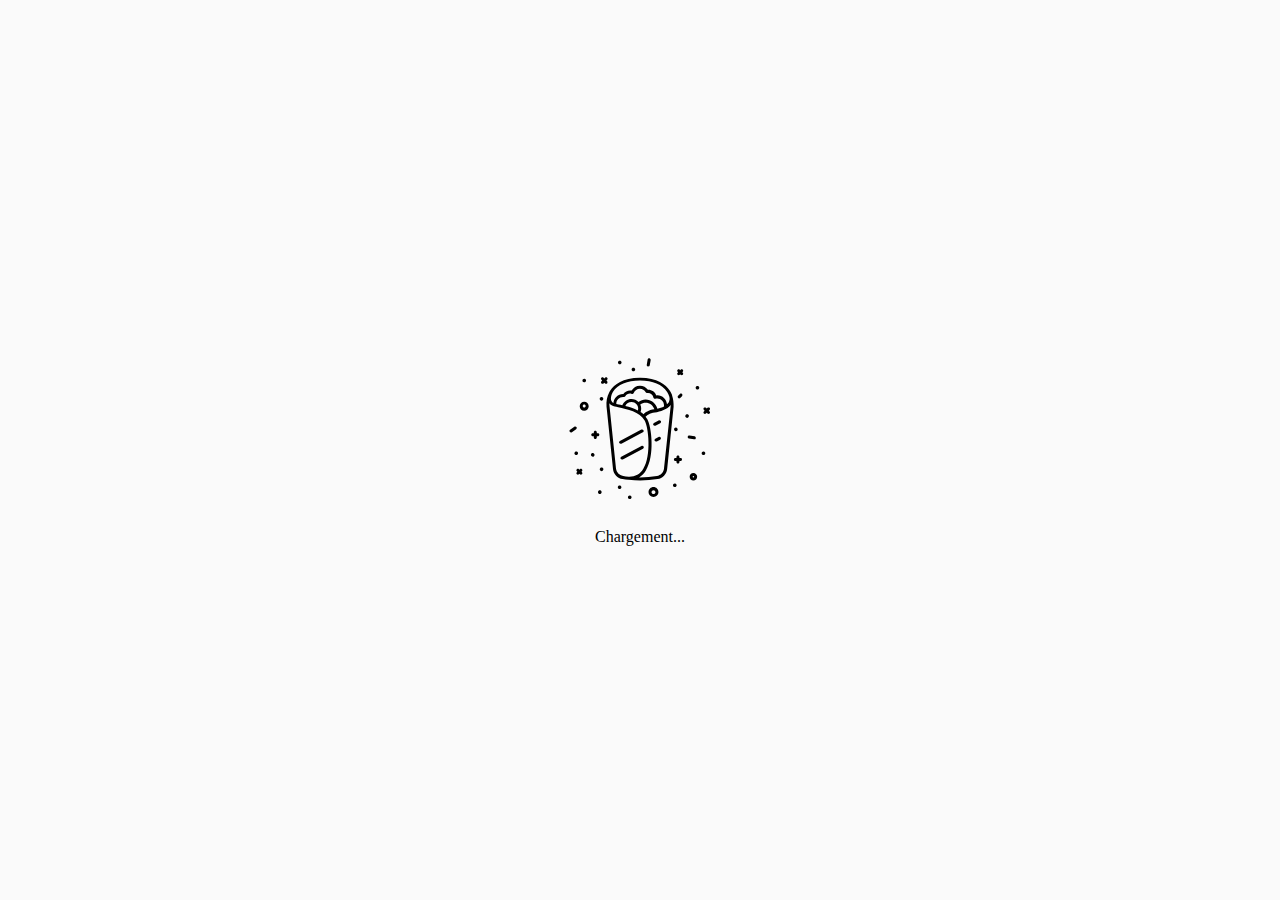
<file: index.html>
<!DOCTYPE html>
<html lang="fr">
<head>
    <meta charset="UTF-8">
    <meta http-equiv="X-UA-Compatible" content="IE=edge">
    <meta name="viewport" content="width=device-width, initial-scale=1.0">
    <title>DGRD Victor | Portfolio 🎓</title>
    <meta name="description" content="👋 Bienvenue sur mon site de présentation ! Vous y trouverez plein d'informations me concernant... 🤓">
    <meta name="robots" content="noindex">
    <meta name="googlebot" content="noindex">
    <link rel="stylesheet" href="style.css">
    <link rel="stylesheet" href="circle.css">
    <link href="https://cdn.jsdelivr.net/npm/bootstrap@5.1.3/dist/css/bootstrap.min.css" rel="stylesheet" integrity="sha384-1BmE4kWBq78iYhFldvKuhfTAU6auU8tT94WrHftjDbrCEXSU1oBoqyl2QvZ6jIW3" crossorigin="anonymous">
    <script src="https://code.jquery.com/jquery-3.6.0.min.js"></script>
    <link rel="stylesheet" href="https://kit-pro.fontawesome.com/releases/v6.0.0/css/pro.min.css" crossorigin="anonymous">
    <link rel="stylesheet" href="animate.css">
</head>
<body>
    <loader>
        <div>
            <svg width="150px" height="150px" version="1.1" viewBox="0 0 100 100" xmlns="http://www.w3.org/2000/svg">
                <g id="sparkles">
                    <path d="m55.301 8.3008h0.19922c0.5 0 0.89844-0.30078 1-0.80078l0.60156-3.3984c0.10156-0.5-0.30078-1.1016-0.80078-1.1992-0.5-0.10156-1.1016 0.30078-1.1992 0.80078l-0.60156 3.3984c-0.10156 0.59766 0.30078 1.0977 0.80078 1.1992z"></path>    
                    <path d="m78.5 10.5c-0.39844-0.39844-1-0.39844-1.3984 0l-0.30078 0.30078-0.30078-0.30078c-0.39844-0.39844-1-0.39844-1.3984 0-0.39844 0.39844-0.39844 1 0 1.3984l0.30078 0.30078-0.30078 0.30078c-0.39844 0.39844-0.39844 1 0 1.3984 0.19922 0.19922 0.5 0.30078 0.69922 0.30078s0.5-0.10156 0.69922-0.30078l0.30078-0.30078 0.30078 0.30078c0.19922 0.19922 0.5 0.30078 0.69922 0.30078s0.5-0.10156 0.69922-0.30078c0.39844-0.39844 0.39844-1 0-1.3984l-0.30078-0.30078 0.30078-0.30078c0.39844-0.39844 0.39844-1 0-1.3984z"></path>
                    <path d="m76.602 26.699l-1.1992 1.1992c-0.39844 0.39844-0.39844 1 0 1.3984 0.19922 0.19922 0.5 0.30078 0.69922 0.30078 0.19922 0 0.5-0.10156 0.69922-0.30078l1.1992-1.1992c0.39844-0.39844 0.39844-1 0-1.3984-0.39844-0.39844-1-0.39844-1.3984 0z"></path>
                    <path d="m89.5 22.5c0 1.6016-2.3984 1.6016-2.3984 0s2.3984-1.6016 2.3984 0"></path>
                    <path d="m95.898 37.801l0.5-0.5c0.39844-0.39844 0.39844-1 0-1.3984-0.39844-0.39844-1-0.39844-1.3984 0l-0.5 0.5-0.5-0.50391c-0.39844-0.39844-1-0.39844-1.3984 0-0.39844 0.39844-0.39844 1 0 1.3984l0.5 0.5-0.5 0.5c-0.39844 0.39844-0.39844 1 0 1.3984 0.19922 0.19922 0.5 0.30078 0.69922 0.30078s0.5-0.10156 0.69922-0.30078l0.5-0.5 0.5 0.5c0.19922 0.19922 0.5 0.30078 0.69922 0.30078s0.5-0.10156 0.69922-0.30078c0.39844-0.39844 0.39844-1 0-1.3984z"></path>
                    <path d="m82.082 40.375c1.3203 0.90234-0.03125 2.8867-1.3516 1.9844-1.3242-0.89844 0.027343-2.8828 1.3516-1.9844"></path>
                    <path d="m74.957 49.684c0.80078 1.3828-1.2773 2.5859-2.0781 1.1992-0.80078-1.3867 1.2773-2.5859 2.0781-1.1992"></path>
                    <path d="m86.199 56.898c0.5 0 0.89844-0.30078 1-0.80078 0.10156-0.5-0.30078-1.1016-0.80078-1.1992l-3.3984-0.60156c-0.5-0.10156-1.1016 0.30078-1.1992 0.80078-0.10156 0.5 0.30078 1.1016 0.80078 1.1992l3.3984 0.60156h0.19922z"></path>
                    <path d="m92.465 65c1.5898 0.17578 1.3281 2.5586-0.26562 2.3828-1.5898-0.17578-1.3242-2.5586 0.26562-2.3828"></path>
                    <path d="m77 69.398h-0.69922v-0.69922c0-0.60156-0.39844-1-1-1-0.60156 0-1 0.39844-1 1v0.69922h-0.69922c-0.60156 0-1 0.39844-1 1 0 0.60156 0.39844 1 1 1h0.69922v0.60156c0 0.60156 0.39844 1 1 1 0.60156 0 1-0.39844 1-1v-0.69922h0.69922c0.60156 0 1-0.39844 1-1 0-0.60156-0.5-0.90234-1-0.90234z"></path>
                    <path d="m85.602 79.301c-1.3984 0-2.5 1.1016-2.5 2.5 0 1.3984 1.1016 2.5 2.5 2.5 1.3984 0 2.5-1.1016 2.5-2.5 0-1.3008-1.1016-2.5-2.5-2.5zm0 3c-0.30078 0-0.5-0.19922-0.5-0.5s0.19922-0.5 0.5-0.5c0.30078 0 0.5 0.19922 0.5 0.5s-0.20312 0.5-0.5 0.5z"></path>
                    <path d="m73.352 86.312c1.5938 0.17578 1.3281 2.5586-0.26172 2.3828-1.5898-0.17578-1.3281-2.5586 0.26172-2.3828"></path>
                    <path d="m59 88.699c-1.8008 0-3.3008 1.5-3.3008 3.3008s1.5 3.3008 3.3008 3.3008 3.3008-1.5 3.3008-3.3008-1.5-3.3008-3.3008-3.3008zm0 4.6992c-0.69922 0-1.3008-0.60156-1.3008-1.3008 0-0.69922 0.60156-1.3008 1.3008-1.3008s1.3008 0.60156 1.3008 1.3008c0 0.70312-0.60156 1.3008-1.3008 1.3008z"></path>
                    <path d="m43.316 94.305c1.5938 0.17578 1.3281 2.5625-0.26172 2.3867-1.5898-0.17578-1.3281-2.5625 0.26172-2.3867"></path>
                    <path d="m37.602 88.801c0 1.5977-2.4023 1.5977-2.4023 0 0-1.6016 2.4023-1.6016 2.4023 0"></path>
                    <path d="m24.398 92.102c0 1.5977-2.3984 1.5977-2.3984 0 0-1.6016 2.3984-1.6016 2.3984 0"></path>
                    <path d="m25.07 75.891c1.3242 0.89844-0.027343 2.8828-1.3477 1.9844-1.3242-0.90234 0.027344-2.8867 1.3477-1.9844"></path>
                    <path d="m11.301 76.801c-0.39844-0.39844-1-0.39844-1.3984 0l-0.30078 0.30078-0.30078-0.30078c-0.39844-0.39844-1-0.39844-1.3984 0-0.39844 0.39844-0.39844 1 0 1.3984l0.30078 0.30078-0.30078 0.30078c-0.39844 0.39844-0.39844 1 0 1.3984 0.19922 0.19922 0.5 0.30078 0.69922 0.30078 0.19922 0 0.5-0.10156 0.69922-0.30078l0.30078-0.30078 0.30078 0.30078c0.19922 0.19922 0.5 0.30078 0.69922 0.30078 0.19922 0 0.5-0.10156 0.69922-0.30078 0.39844-0.39844 0.39844-1 0-1.3984l-0.30078-0.30078 0.30078-0.30078c0.39844-0.39844 0.39844-1 0-1.3984z"></path>
                    <path d="m19.176 66.262c1.3203 0.90234-0.03125 2.8867-1.3516 1.9844-1.3242-0.90234 0.027343-2.8828 1.3516-1.9844"></path>
                    <path d="m8.1758 65.156c1.3242 0.89844-0.027343 2.8828-1.3516 1.9844-1.3203-0.90234 0.03125-2.8867 1.3516-1.9844"></path>
                    <path d="m21.898 54.898c0.60156 0 1-0.39844 1-1 0-0.60156-0.39844-1-1-1h-0.69922v-0.69922c0-0.60156-0.39844-1-1-1-0.60156 0-1 0.39844-1 1v0.69922h-0.69922c-0.60156 0-1 0.39844-1 1 0 0.60156 0.39844 1 1 1h0.69922v0.69922c0 0.60156 0.39844 1 1 1 0.60156 0 1-0.39844 1-1v-0.69922z"></path>
                    <path d="m7.6016 48.699c-0.30078-0.5-0.89844-0.60156-1.3984-0.19922l-2.8008 2c-0.5 0.30078-0.60156 0.89844-0.19922 1.3984 0.19922 0.30078 0.5 0.39844 0.80078 0.39844 0.19922 0 0.39844-0.10156 0.60156-0.19922l2.8008-2c0.49219-0.29688 0.59375-0.99609 0.19531-1.3984z"></path>
                    <path d="m12.801 31.801c-1.6016 0-3 1.3008-3 3s1.3008 3 3 3 3-1.3008 3-3-1.3008-3-3-3zm0 3.8984c-0.5 0-1-0.39844-1-1 0-0.60156 0.39844-1 1-1 0.60156 0 1 0.39844 1 1 0 0.60156-0.40234 1-1 1z"></path>
                    <path d="m24.488 28.703c1.5938 0.17969 1.3281 2.5625-0.26172 2.3867-1.5898-0.17578-1.3281-2.5625 0.26172-2.3867"></path>
                    <path d="m12.98 16.508c1.5938 0.17578 1.3281 2.5586-0.26172 2.3828s-1.3281-2.5625 0.26172-2.3828"></path>
                    <path d="m28.102 18.199l-0.5-0.5 0.5-0.5c0.39844-0.39844 0.39844-1 0-1.3984-0.39844-0.39844-1-0.39844-1.3984 0l-0.5 0.5-0.5-0.5c-0.39844-0.39844-1-0.39844-1.3984 0-0.39844 0.39844-0.39844 1 0 1.3984l0.5 0.5-0.5 0.5c-0.39844 0.39844-0.39844 1 0 1.3984 0.19922 0.19922 0.5 0.30078 0.69922 0.30078 0.19922 0 0.5-0.10156 0.69922-0.30078l0.5-0.5 0.5 0.5c0.19922 0.19922 0.5 0.30078 0.69922 0.30078 0.19922 0 0.5-0.10156 0.69922-0.30078 0.29688-0.39844 0.29688-0.99609 0-1.3984z"></path>
                    <path d="m37.699 5.6992c0 1.6016-2.3984 1.6016-2.3984 0 0-1.5977 2.3984-1.5977 2.3984 0"></path>
                    <path d="m46.801 10.301c0 1.5977-2.4023 1.5977-2.4023 0 0-1.6016 2.4023-1.6016 2.4023 0"></path>
                </g>
                <g id="burrito">
                    <path d="m62.398 44.301l-3.0977 1.6992c-0.5 0.30078-0.69922 0.89844-0.39844 1.3984 0.19922 0.30078 0.5 0.5 0.89844 0.5 0.19922 0 0.30078 0 0.5-0.10156l3.1992-1.6992c0.5-0.30078 0.69922-0.89844 0.39844-1.3984-0.39844-0.39844-1-0.59766-1.5-0.39844z"/>
                    <path d="m37.602 59.801l14.301-7.6016c0.5-0.30078 0.69922-0.89844 0.39844-1.3984s-0.89844-0.69922-1.3984-0.39844l-14.301 7.6016c-0.5 0.30078-0.69922 0.89844-0.39844 1.3984 0.19922 0.30078 0.5 0.5 0.89844 0.5 0.097657-0.003906 0.29688-0.003906 0.5-0.10156z"/>
                    <path d="m62.398 55.301l-2.1992 1.1992c-0.5 0.30078-0.69922 0.89844-0.39844 1.3984 0.19922 0.30078 0.5 0.5 0.89844 0.5 0.19922 0 0.30078 0 0.5-0.10156l2.1992-1.1992c0.5-0.30078 0.69922-0.89844 0.39844-1.3984-0.29688-0.5-0.89844-0.69922-1.3984-0.39844z"/>
                    <path d="m52.398 61.699c-0.30078-0.5-0.89844-0.69922-1.3984-0.39844l-13.5 7.1992c-0.5 0.30078-0.69922 0.89844-0.39844 1.3984 0.19922 0.30078 0.5 0.5 0.89844 0.5 0.19922 0 0.30078 0 0.5-0.10156l13.5-7.1953c0.5-0.30078 0.69922-0.90234 0.39844-1.4023z"/>
                    <path d="m71.398 27.602c0-0.10156-0.10156-0.30078-0.10156-0.39844-0.39844-1-0.89844-2-1.5-2.8984-2.6016-3.8984-8.1016-8.5-19.801-8.5-11.699 0-17.199 4.6016-19.801 8.5-0.19922 0.30078-0.39844 0.69922-0.60156 1.1016-1.6016 2.8984-2.1992 6.3008-1.8984 9.8008l4.3047 41.395c0.39844 3.5 3 6.1992 6.3984 6.8008 1.1992 0.19922 2.5 0.39844 3.8008 0.5h0.10156 0.19922c2.5 0.19922 5 0.39844 7.6016 0.39844 4 0 7.8984-0.30078 11.602-0.89844 3.3984-0.5 6-3.3008 6.3984-6.8008l4.3008-41.398c0.097656-2.6016-0.20312-5.2031-1.0039-7.6016zm-21.398-9.9023c8.6992 0 14.801 2.6016 18.102 7.6016 0.60156 0.89844 1.1016 1.8984 1.3984 3 0.39844 1.3984 0.30078 2.6016-0.30078 3.8008-0.30078 0.5-0.69922 1-1.1992 1.3984-0.30078-3.3008-3-6-6.3984-6-0.30078 0-0.5 0-0.80078 0.10156-0.80078-2.3008-3-3.8008-5.5-3.6992-1.1992-1.8008-3.1992-2.8008-5.3008-2.8008-2.3984 0-4.5 1.3008-5.6016 3.3008-2.1016-0.39844-4.3008 0.5-5.5 2.1992h-0.19922c-3.3984 0-6.1992 2.6992-6.3984 6-0.60156-0.30078-1-0.69922-1.3008-1.3008-0.89844-1.8984 0.19922-4.5 0.39844-5 0.19922-0.30078 0.39844-0.60156 0.5-0.89844 3.3008-5.1016 9.4023-7.7031 18.102-7.7031zm0.39844 21c0.30078-0.69922 0.39844-1.5 0.39844-2.3008 0-1-0.19922-1.8984-0.60156-2.8008 1-0.69922 2.3008-1.1016 3.5-1.1016 2.8008 0 5.1016 1.8008 5.8984 4.3984-4 0.5-6.1992 2.1992-7.1992 3.3008-0.69531-0.59375-1.293-1.0938-1.9961-1.4961zm-1.5977-2.3008c0 0.39844-0.10156 0.80078-0.19922 1.1992-2.6016-1.3984-5.6016-2.3008-8.3984-3 0.69922-1.6016 2.3008-2.6016 4.1016-2.6016 2.4961-0.097656 4.4961 1.9023 4.4961 4.4023zm12.801 0.10156c-1-3.6016-4.1992-6.1016-7.8984-6.1016-1.7031 0.10156-3.3047 0.60156-4.7031 1.6016-1.1992-1.3008-2.8984-2-4.6992-2-2.6992 0-5.1016 1.6992-6.1016 4.1992-0.80078-0.19922-1.6016-0.39844-2.3984-0.5-0.60156-0.10156-1.1016-0.19922-1.6016-0.30078v-0.19922c0-2.5 2-4.5 4.5-4.5h0.30078 0.19922c0.39844 0 0.80078-0.10156 1-0.5 0.69922-1.1016 1.8008-1.8008 3.1016-1.8008 0.39844 0 0.80078 0.10156 1.1992 0.19922 0.5 0.19922 1.1016-0.10156 1.3008-0.60156 0.69922-1.6992 2.3008-2.8984 4.1016-2.8984 1.6016 0 3.1016 0.89844 3.8984 2.3984 0.19922 0.39844 0.60156 0.60156 1 0.5 1.8984-0.30078 3.6992 1 4.1016 2.8008v0.19922c0 0.30078 0.19922 0.5 0.5 0.69922 0.19922 0.19922 0.5 0.19922 0.80078 0.10156 0.5-0.10156 0.89844-0.19922 1.3008-0.19922 2.5 0 4.5 2 4.5 4.5v0.5 0.39844c-1.3047 0.60547-2.9023 1.2031-4.4023 1.5039zm-27.602 39.898l-4.3008-41.398c-0.10156-0.69922-0.10156-1.3984-0.10156-2.1016 0.80078 1.1016 2 1.8008 3.6016 2.1016 0.69922 0.19922 1.3984 0.30078 2.1992 0.5 6.1016 1.3008 14.398 3 17.699 8.8008 2.6016 4.5 4.6016 23.199-0.89844 32.199-2.1992 3.6992-5.5 5.3984-9.6992 5.3008-1.3008-0.10156-2.5-0.30078-3.6992-0.5-2.6016-0.30078-4.5-2.4023-4.8008-4.9023zm32 0c-0.30078 2.6016-2.1992 4.6016-4.6992 5-3.6016 0.60156-7.3984 0.89844-11.301 0.89844h-0.60156c1.8008-1 3.3008-2.6016 4.5-4.6016 6.1016-10 3.8008-29.199 1-34.199-0.39844-0.60156-0.80078-1.1992-1.1992-1.6992 0.80078-0.80078 2.6016-2.3008 6.1992-2.8008 3.6992-0.5 8.3008-2.1016 10.602-5 0 0.39844 0 0.69922-0.10156 1.1016z"/>
                </g>
            </svg>
            <div id="message">
                Chargement...<br>
                <small><i class="showme text-muted">Vous êtes bloqué? Essayez "CTRL + MAJ + R" pour actualiser la page !<br>Pas de panique, ça sera bientôt corrigé !</i></small>
            </div>
        </div>
    </loader>
    <div id="globalContent" style="display: none;">
        <button onclick="topFunction()" class="animate__animated" id="toTopBtn" title="Go to top"><i class="fas fa-arrow-up"></i></button>
        
        <section id="introduction" class="full-height-a">
            <div class="margin-auto w-50">
                <h1 class="">Bonjour, je suis <span class="secondary">Victor</span>,</h1>
                <h1>Développeur <span class="secondary" id="target"></span></h1><br>
                <h6>We're stronger &lt;u&gt;nited than &lt;div&gt;ided.</h6>
                
                <a class="mainToDown text-center secondary animate__animated animate__slideInDown" id="continue">
                    On y va! <br>
                    <i class="mainToDownIcon fas fa-arrow-down"></i>
                </a>
            </div>
        </section>
        
        <section id="me" class="full-height py-5">
            <div class="container">
                <h1>&lt;section&gt;Qui suis-je ? 🤓&lt;/section&gt;</h1>
                <br><br>
                <div class="card">
                    <div class="card-body">
                        <div class="row">
                            <div class="col-sm">
                                <div class="row">
                                    <div class="col-sm-2" id="colImgme">
                                        <img src="imgs/moi.jpg" id="imgMe" class="mr-3 animate__flipInX" height="128px" width="128px" draggable="false" alt="DGRD Victor">
                                    </div>
                                    <div class="col-sm text-justify">
                                        <h4 class="mt-0">DGRD Victor</h4>
                                        Développeur Full-stack situé en France, passionné par les nouvelles technologies.<br>
                                        Je pratique le développement depuis maintenant 8 ans, j'ai commencé de la simple configuration, jusqu'au développement de projets entiers aujourd'hui. J'entame cette année un B.U.T Informatique à l'IUT de Paris, et pour cette raison, j'ai quitté mon petit village d'enfance pour emménager sur Paris.<br><br>
                                        Je suis bien organisé, résolveur de problèmes et autonome, qui porte une grande attention aux détails.<br>
                                        Curieux de comprendre, d'analyser et développer les idées que peuvent avoir les personnes.<br><br>
                                        Lors de mes temps libres, je suis télépilote loisir de drone, ainsi qu'ingénieur son et lumière. J'ai eu la chance de pouvoir voyager dans quelques pays tels que l'Angleterre, la Thailande, l'Espagne ou la Belgique. Bien entendu, je développe aussi tout type de <a href="#" onclick="scrollTofct('projets')">projets</a> intéressants. 
                                    </div>
                                </div>
                            </div>
                            <div class="col-sm-1">
                            </div>
                            <div class="col-sm-2">
                                <br>
                                <p class="mt-2">
                                    <span class="text-muted"><i class="fas fa-user w-20p"></i> <i>Étudiant en <i class="fa-regular fa-circle-1"></i> année</i></span><br>
                                    <i class="fas fa-cake w-20p"></i> 19 ans<br>
                                    <i class="fas fa-building w-20p"></i> Paris / Tours<br>
                                    <i class="fas fa-car w-20p"></i> Permis B<br>
                                    <i class="fa-solid fa-plane-departure"></i> Soif de découvertes<br>
                                </p>
                                <hr>
                                <div class="skill">
                                    <label for="skill">Anglais</label>
                                    <div class="progress" id="skill">
                                        <div class="progress-bar progress-bar-striped progress-bar-animated" role="progressbar" aria-valuenow="75" aria-valuemin="0" aria-valuemax="100" style="width: 80%"></div>
                                    </div>
                                </div>
                                <br>
                                <div class="skill">
                                    <label for="skill">Passion</label>
                                    <div class="progress" id="skill">
                                        <div class="progress-bar progress-bar-striped progress-bar-animated" role="progressbar" aria-valuenow="75" aria-valuemin="0" aria-valuemax="100" style="width: 100%"></div>
                                    </div>
                                </div>
                            </div>
                        </div>
                    </div>
                </div>
                <h6 class="navigation-zone text-center">
                    <span onclick="scrollTofct('competences')">Compétences</span>
                    <span onclick="scrollTofct('experience')">Expérience</span>
                    <span onclick="scrollTofct('projets')">Projets</span>
                    <span onclick="scrollTofct('feedBack')">Retours</span>
                    <span onclick="scrollTofct('contact')">Contact</span>
                </h6><br>
                
            </div>
        </section>
        
        <section id="competences" class="full-height py-5">
            <div class="container">
                <h1>&lt;section&gt;Mes compétences 🤹&lt;/section&gt;</h1>
                <br><br>
                <div class="card">
                    <div class="card-body">
                        <div class="row">
                            <div class="col-sm">
                                <div class="text-center">
                                    <div class="hovicon effect-plain" data-bs-toggle="tooltip" data-bs-placement="top" title="PHP: Confirmé"><b class="fa-brands fa-php"></b></div>
                                    <div class="hovicon effect-plain" data-bs-toggle="tooltip" data-bs-placement="top" title="HTML: Confirmé"><b class="fa-brands fa-html5"></b></div>
                                    <div class="hovicon effect-plain" data-bs-toggle="tooltip" data-bs-placement="top" title="CSS: Confirmé"><b class="fa-brands fa-css3-alt"></b></div>
                                    <div class="hovicon effect-plain" data-bs-toggle="tooltip" data-bs-placement="top" title="JavaScript: Maitrise"><b class="fa-brands fa-js-square"></b></div>
                                    <div class="hovicon effect-plain" data-bs-toggle="tooltip" data-bs-placement="top" title="Python: Confirmé"><b class="fa-brands fa-python"></b></div>
                                    <div class="hovicon effect-plain" data-bs-toggle="tooltip" data-bs-placement="top" title="Twig: Confirmé"><img src="imgs/twig.png" draggable="false" alt="twig" height="40px" width="50px"></div>
                                    <div class="hovicon effect-plain" data-bs-toggle="tooltip" data-bs-placement="top" title="Mysql - SQL: Confirmé"><b class="fa-solid fa-database"></b></div>
                                    <div class="hovicon effect-plain" data-bs-toggle="tooltip" data-bs-placement="top" title="Framework Bootstrap: Confirmé"><b class="fa-brands fa-bootstrap"></b></div>
                                    <div class="hovicon effect-plain" data-bs-toggle="tooltip" data-bs-placement="top" title="Linux, Windows: Confirmé"><b class="fa-brands fa-linux"></b></div>
                                    <div class="hovicon effect-plain" data-bs-toggle="tooltip" data-bs-placement="top" title="Java: Autonome"><b class="fa-brands fa-java"></b></div>
                                    <hr>
                                    <div class="hovicon small effect-dot" data-bs-toggle="tooltip" data-bs-placement="top" title="Android: Maitrise avancée"><b class="fa-brands fa-android"></b></div>
                                    <div class="hovicon small effect-dot" data-bs-toggle="tooltip" data-bs-placement="top" title="Google API / Google ADS: Autonome"><b class="fa-brands fa-google"></b></div>
                                    <div class="hovicon small effect-dot" data-bs-toggle="tooltip" data-bs-placement="top" title="WordPress/CMS: Confirmé"><b class="fa-brands fa-wordpress"></b></div>
                                    <div class="hovicon small effect-dot" data-bs-toggle="tooltip" data-bs-placement="top" title="Socket: Maitrise"><b class="fas fa-rocket"></b></div>
                                    <div class="hovicon small effect-dot" data-bs-toggle="tooltip" data-bs-placement="top" title="Json: Confirmé"><img src="imgs/json.jpg" draggable="false" alt="json" height="14px" width="14px"></div>
                                    <div class="hovicon small effect-dot" data-bs-toggle="tooltip" data-bs-placement="top" title="jQuery: Autonome"><img src="imgs/jquery.png" draggable="false" alt="jQuery" height="14px" width="14px"></div>
                                    <div class="hovicon small effect-dot" data-bs-toggle="tooltip" data-bs-placement="top" title="Framework ChartJS: Autonome"><b class="fa-solid fa-chart-pie-simple"></b></div>
                                    <div class="hovicon small effect-dot" data-bs-toggle="tooltip" data-bs-placement="top" title="Framework React: Découverte"><b class="fa-brands fa-react"></b></div>
                                    <div class="hovicon small effect-dot" data-bs-toggle="tooltip" data-bs-placement="top" title="Framework VueJS: Découverte"><b class="fa-brands fa-vuejs"></b></div>
                                    <div class="hovicon small effect-dot" data-bs-toggle="tooltip" data-bs-placement="top" title="NodeJS: Bases"><b class="fa-brands fa-node"></b></div>
                                    <br><br>
                                    <p class="primary"><i class="fa-solid fa-graduation-cap"></i> Ainsi que tous les languages dont vous avez besoin que j'apprenne.</p>
                                    
                                    
                                    
                                </div>
                                
                            </div>
                            <div class="col-sm-3" id="skills">
                                <div class="skill p-2" data-bs-toggle="tooltip" data-bs-placement="left" title="HTML, CSS, JS, Twig, Bootstrap"> 
                                    <label for="skill">Front-end</label>
                                    <div class="progress" id="skill">
                                        <div class="progress-bar progress-bar-striped progress-bar-animated" role="progressbar" aria-valuenow="75" aria-valuemin="0" aria-valuemax="100" style="width: 98%"></div>
                                    </div>
                                </div>
                                <div class="skill p-2" data-bs-toggle="tooltip" data-bs-placement="left" title="PHP, Mysql, Python, Java">
                                    <label for="skill">Back-end</label>
                                    <div class="progress" id="skill">
                                        <div class="progress-bar progress-bar-striped progress-bar-animated" role="progressbar" aria-valuenow="75" aria-valuemin="0" aria-valuemax="100" style="width: 95%"></div>
                                    </div>
                                </div>
                                <div class="skill p-2" data-bs-toggle="tooltip" data-bs-placement="left" title="Développement, interrogation, communication">
                                    <label for="skill">Utilisation/gestion d'une API</label>
                                    <div class="progress" id="skill">
                                        <div class="progress-bar progress-bar-striped progress-bar-animated" role="progressbar" aria-valuenow="75" aria-valuemin="0" aria-valuemax="100" style="width: 91%"></div>
                                    </div>
                                </div>
                                <div class="skill p-2" data-bs-toggle="tooltip" data-bs-placement="left" title="Web, Windows, Android">
                                    <label for="skill">Développement Multi-plateforme</label>
                                    <div class="progress" id="skill">
                                        <div class="progress-bar progress-bar-striped progress-bar-animated" role="progressbar" aria-valuenow="75" aria-valuemin="0" aria-valuemax="100" style="width: 55%"></div>
                                    </div>
                                </div>
                                <div class="skill p-2">
                                    <label for="skill" data-bs-toggle="tooltip" data-bs-placement="left" title="WordPress, Prestashop, Wix, ...">Utilisation de frameworks/CMS</label>
                                    <div class="progress" id="skill">
                                        <div class="progress-bar progress-bar-striped progress-bar-animated" role="progressbar" aria-valuenow="75" aria-valuemin="0" aria-valuemax="100" style="width: 80%"></div>
                                    </div>
                                </div>
                                <div class="skill p-2" data-bs-toggle="tooltip" data-bs-placement="left" title="Apprentissage/Résolutions autonome">
                                    <label for="skill">Autonomie / Autodidactie</label>
                                    <div class="progress" id="skill">
                                        <div class="progress-bar progress-bar-striped progress-bar-animated" role="progressbar" aria-valuenow="75" aria-valuemin="0" aria-valuemax="100" style="width: 100%"></div>
                                    </div>
                                </div>
                                <div class="skill p-2" data-bs-toggle="tooltip" data-bs-placement="left" title="Utilisation des outils de recherche pour trouver sa réponse">
                                    <label for="skill">Recherche et Développement</label>
                                    <div class="progress" id="skill">
                                        <div class="progress-bar progress-bar-striped progress-bar-animated" role="progressbar" aria-valuenow="75" aria-valuemin="0" aria-valuemax="100" style="width: 100%"></div>
                                    </div>
                                </div>
                                <br>
                                <p class="text-muted text-justify p-2"><i>Détermination, motivation et sérieux, sont les mots d'ordre de mes projets.</i></p>
                            </div>
                        </div>
                    </div>
                </div>
            </div>
        </section>
        
        <section id="experience" class="py-5">
            <div class="container">
                <h1>&lt;section&gt;Mon expérience 🎓&lt;/section&gt;</h1>
                <br><br>
                <div class="row">
                    <div class="col-md-12">
                        <div class="card">
                            <div class="card-body">
                                <div id="content">
                                    <ul class="timeline animate__flipInX">
                                        <li>...</li>
                                        <li class="event" data-date="2018">
                                            <h3>Stage d'observation en entreprise (quatrième)</h3>
                                            <p class="text-justify">
                                                <i class="text-center fas fa-location-check primary w-15p"></i> <a href="https://ait37.fr/" target="_blank">AIT37</a>, à Saint Branchs.<br>
                                                <i class="text-center fas fa-info primary w-15p"></i> Entreprise spécialisée dans le développement d’équipements électroniques et informatiques sur-mesure.
                                            </p>
                                        </li>
                                        <li class="event" data-date="2019">
                                            <h3>Second stage d'observation en entreprise (troisième)</h3>
                                            <p class="text-justify">
                                                <i class="text-center fas fa-location-check primary w-15p"></i> <a href="https://www.avocats-cherbourg-drb.fr/" target="_blank">Cabinet d'avocat</a>, à Cherbourg.<br>
                                                <i class="text-center fas fa-info primary w-15p"></i> Dans le but de découvrir le métier du droit (recherche d'une future voie professionnelle).
                                            </p>
                                        </li>
                                        <li class="event" data-date="2019">
                                            <h3><i class="fa-solid fa-graduation-cap"></i> Brevet des collèges</h3>
                                            <p class="text-justify">
                                                <i class="text-center fas fa-location-check primary w-15p"></i> <a href="https://www.collegesaintetienne.fr/" target="_blank">Collège Saint Etienne</a>, à Chambray les Tours.<br>
                                                <i class="text-center fas fa-check primary w-15p"></i> Obtenu avec mention: Très bien<br>
                                                <i class="text-center fas fa-earth-europe primary w-15p"></i> Option Section Européenne
                                            </p>
                                        </li>
                                        <li class="event" data-date="2020">
                                            <h3>Certifications Openclassrooms</h3>
                                            <p class="text-justify">
                                                <i class="text-center fas fa-location-check primary w-15p"></i> <a href="https://openclassrooms.com/" target="_blank">Openclassrooms</a>, sur Internet.<br>
                                                <i class="text-center fas fa-check primary w-15p"></i> Concevez votre site web avec PHP et MySQL<br>
                                                <i class="text-center fas fa-check primary w-15p"></i> Comprendre le Web<br>
                                                <i class="text-center fas fa-check primary w-15p"></i> Apprenez à créer votre site web avec HTML5 et CSS3<br>
                                                <i class="text-center fas fa-check primary w-15p"></i> Apprenez à programmer avec JavaScript<br>
                                            </p>
                                        </li>
                                        <li class="event" data-date="2018-2022">
                                            <h3>Développeur chez AIT37</h3>
                                            <p class="text-justify">
                                                <i class="text-center fas fa-location-check primary w-15p"></i> <a href="https://ait37.fr/" target="_blank">AIT37</a>, à Saint Branchs.<br>
                                                <i class="text-center fas fa-briefcase primary w-15p"></i> Investissement dans l'entreprise familiale<br>
                                                <i class="text-center fas fa-arrow-right primary w-15p"></i> Développement de projets de la définition à la réalisation<br>
                                                <i class="text-center fas fa-arrow-right primary w-15p"></i> Développement d'une API (réception/actualisation de données)<br>
                                                <i class="text-center fas fa-arrow-right primary w-15p"></i> Accompagnement sur les autres développements en collaboration avec d'autres développeurs.<br>
                                                <i class="text-center fas fa-arrow-right primary w-15p"></i> Déplacements au contact du client pour diverses installations.
                                            </p>
                                        </li>
                                        <li class="event" data-date="2021">
                                            <h3>Certification PIX</h3>
                                            <p class="text-justify">
                                                <i class="text-center fas fa-location-check primary w-15p"></i> <a href="https://www.sfda37.fr/" target="_blank">Lycée Sainte Marguerite</a>, à Chambray les Tours.<br>
                                                <i class="text-center fas fa-check primary w-15p"></i> Obtenu avec <b>582 PIX</b> sur 768<br>
                                            </p>
                                        </li>
                                        <li class="event" data-date="2022">
                                            <h3>Cambridge</h3>
                                            <p class="text-justify">
                                                <i class="text-center fas fa-location-check primary w-15p"></i> <a href="https://www.sfda37.fr/" target="_blank">Lycée Sainte Marguerite</a>, à Chambray les Tours.<br>
                                                <i class="text-center fas fa-circle-pause primary w-15p"></i> En attente des résultats.<br>
                                            </p>
                                        </li>
                                        <li class="event" data-date="Vacances de Pâques">
                                            <h3>CDD de 2 semaines</h3>
                                            <p class="text-justify">
                                                <i class="text-center fas fa-location-check primary w-15p"></i> <a href="https://www.wdkpartner.com/" target="_blank">WDK Group Partner</a>, à Tauxigny.<br>
                                                <i class="text-center fas fa-arrow-right primary w-15p"></i> Travail dans la section <b>Expédition</b> de l'entreprise.<br>
                                                <i class="text-center fas fa-check primary w-15p"></i> Filmage de Palette.<br>
                                                <i class="text-center fas fa-calendar primary w-15p"></i> Prolongement à tous les samedis du mois de Mai et à temps plein lors du début des vacances d'Été.<br>
                                            </p>
                                        </li>
                                        <li class="event" data-date="2022">
                                            <h3><i class="fa-solid fa-graduation-cap"></i> Baccalauréat général</h3>
                                            <p class="text-justify">
                                                <i class="text-center fas fa-location-check primary w-15p"></i> <a href="https://www.sfda37.fr/" target="_blank">Lycée Sainte Marguerite</a>, à Chambray les Tours.<br>
                                                <i class="text-center fas fa-check primary w-15p"></i> Obtenu avec mention: Bien.<br>
                                                <i class="text-center fas fa-subscript primary w-15p"></i> Spécialité 1: <span class="primary bold">I</span>nformatique <span class="primary bold">S</span>cience du <span class="primary bold">N</span>umérique<br>
                                                <i class="text-center fas fa-subscript primary w-15p"></i> Spécialité 2: <span class="primary bold">M</span>athématiques<br>
                                                <i class="text-center fas fa-subscript primary w-15p"></i> Spécialité suivie en première: <span class="primary bold">P</span>hysique <span class="primary bold">C</span>himie<br>
                                                <i class="text-center fas fa-flag primary w-15p"></i> LV1: Anglais<br>
                                                <i class="text-center fas fa-flag primary w-15p"></i> LV2: Espagnol<br>
                                                <i class="text-center fas fa-earth-europe primary w-15p"></i> Option Section Européenne
                                            </p>
                                        </li>
                                        <li class="event" data-date="15/06/2022">
                                            <h3>Création de ma micro-entreprise</h3>
                                            <p class="text-justify">
                                                <i class="text-center fas fa-location-check primary w-15p"></i> <a href="https://www.victordgrd.fr/" target="_blank">Victor</a>, à Saint Branchs.<br>
                                                <i class="text-center fas fa-arrow-right primary w-15p"></i> Prestation <b>développement</b>.<br>
                                                <i class="text-center fas fa-arrow-right primary w-15p"></i> Prestation <b>son et lumière</b>.<br>
                                                <i class="text-center fas fa-arrow-right primary w-15p"></i> Prestation <b>drones</b>.<br>
                                                <i class="text-center fas fa-check primary w-15p"></i> Documents administratifs.<br>
                                            </p>
                                        </li>
                                        <li class="event" data-date="4->11 juil. 2022">
                                            <h3>CDD d'1 semaine</h3>
                                            <p class="text-justify">
                                                <i class="text-center fas fa-location-check primary w-15p"></i> <a href="https://www.wdkpartner.com/" target="_blank">WDK Group Partner</a>, à Tauxigny.<br>
                                                <i class="text-center fas fa-arrow-right primary w-15p"></i> Travail en tant que <b>préparateur de commandes</b>.<br>
                                                <i class="text-center fas fa-check primary w-15p"></i> Utilisation d'un PDA.<br>
                                            </p>
                                        </li>
                                        <li class="event" data-date="3->10 juil. 2022">
                                            <h3><i class="fa-solid fa-turntable"></i> Bénévole - Festival Terres du Son</h3>
                                            <p class="text-justify">
                                                <i class="text-center fas fa-location-check primary w-15p"></i> <a href="https://www.terresduson.com/" target="_blank">Terres du Son</a>, à Monts.<br>
                                                <i class="text-center fas fa-arrow-right primary w-15p"></i> Bénévolat <b>Technique-Scène</b>.<br>
                                                <i class="text-center fas fa-check primary w-15p"></i> Montage - Démontage des plateaux.<br>
                                                <i class="text-center fas fa-check primary w-15p"></i> Régie Son.<br>
                                                <i class="text-center fas fa-check primary w-15p"></i> Régie Lumière.<br>
                                            </p>
                                        </li>
                                        <li class="event" data-date="11/07->26/08/2022">
                                            <h3>Contrat de ~2 mois, développeur full-stack</h3>
                                            <p class="text-justify">
                                                <i class="text-center fas fa-location-check primary w-15p"></i> <a href="https://www.ait37.fr/" target="_blank">AIT37</a>, à Saint Branchs.<br>
                                                <i class="text-center fas fa-arrow-right primary w-15p"></i> Développement de <b>logiciels</b>.<br>
                                                <i class="text-center fas fa-arrow-right primary w-15p"></i> Développement d'<b>applications</b>.<br>
                                            </p>
                                        </li>
                                        <li class="event" data-date="2022-2023">
                                            <h3><i class="fa-solid fa-graduation-cap"></i> B.U.T Informatique</h3>
                                            <p class="text-justify">
                                                <i class="text-center fas fa-location-check primary w-15p"></i> <a href="https://iutparis-seine.u-paris.fr/" target="_blank">IUT Paris - Rives de Seine</a>, à Paris.<br>
                                                <i class="text-center fas fa-pause primary w-15p"></i> En cours d'obtention...<br>
                                                <i class="text-center fas fa-flag primary w-15p"></i> Première année en parcours initial<br>
                                                <i class="text-center fas fa-location primary w-15p"></i> Appartement sur Paris<br>
                                            </p>
                                        </li>
                                        <li class="event" data-date="1-2 décembre 2022">
                                            <h3><i class="fa-solid fa-code"></i> Nuit de l'info 2022</h3>
                                            <p class="text-justify">
                                                <i class="text-center fas fa-location-check primary w-15p"></i> <a href="https://www.nuitdelinfo.com/inscription/equipes/447" target="_blank">Nuit de l'info</a>, à l'IUT de Paris.<br>
                                                <i class="text-center fas fa-arrow-right primary w-15p"></i> Participant développeur</b>.<br>
                                                <i class="text-center fas fa-check primary w-15p"></i> 1 défi gagné en 1ère place.<br>
                                            </p>
                                        </li>
                                    </ul>
                                </div>
                            </div>
                        </div>
                    </div>
                </div>
            </div>
        </section>
        
        <section id="projets" class="py-5">
            <div class="container">
                <h1>&lt;section&gt;Mes projets 👨‍💻&lt;/section&gt;</h1>
                <br>
                <h6 class="prjLinks">
                    <a onclick="display(0,0)">Tous les projets</a> |  
                    <a onclick="display(0,1)">Sites internet</a> | 
                    <a onclick="display(0,2)">Applications web</a> | 
                    <a onclick="display(0,3)">Applications OS</a> | 
                    <a onclick="display(0,4)">Montages vidéos</a> | 
                    <a onclick="display(0,5)">Divers</a>
                </h6><br>
                <div id="projets-content" class="projetsCards row row-cols-1 row-cols-md-3 g-4">
                </div>
                <br>
                <div class="alert alert-theme text-center" style="cursor: pointer;" role="alert" data-bs-toggle="collapse" href="#collapse" role="button" onclick="this.style.display = 'none'" aria-expanded="false" aria-controls="collapse">
                    <a class="text-light text-info-hover"><i class="fa-solid fa-bars-staggered fa-fade" style="--fa-animation-duration: 2s; --fa-fade-opacity: 0.6;"></i> Dérouler...</a>
                </div>
                <div class="collapse" id="collapse">
                    <div id="projets-more-content" class="projetsCards row row-cols-1 row-cols-md-3 g-4">
                    </div>                
                </div>     
            </div>
        </section>
        
        <div class="offcanvas offcanvas-end" tabindex="-1" id="canvaProjet" aria-labelledby="canvaProjetLabel">
            <div class="offcanvas-header">
                <h5 class="offcanvas-title placeholder-glow" id="canvaProjetLabel">
                    <span id="canvaTitle" class="placeholder col-8">...</span>
                </h5>
                <button type="button" class="btn-close text-reset" data-bs-dismiss="offcanvas" aria-label="Close"></button>
            </div>
            <div class="offcanvas-body placeholder-glow">
                <div>
                    <p id="canvaDescription" class="text-justify placeholder col-8"></p>
                    <hr>
                    <div id="canvaImgsControls" class="carousel slide" data-bs-ride="carousel">
                        <div id="canvaImgsInside" class="carousel-inner">
                        </div>
                        <button class="carousel-control-prev" type="button" data-bs-target="#canvaImgsControls" data-bs-slide="prev">
                            <span class="carousel-control-prev-icon" aria-hidden="true"></span>
                            <span class="visually-hidden">Précedent</span>
                        </button>
                        <button class="carousel-control-next" type="button" data-bs-target="#canvaImgsControls" data-bs-slide="next">
                            <span class="carousel-control-next-icon" aria-hidden="true"></span>
                            <span class="visually-hidden">Suivant</span>
                        </button>
                    </div>
                    <hr>
                    <span id="canvaLinks" class="placeholder col-8"></span>
                    <hr>
                    Compétences utilisés:<br><br>
                    <h4 id="canvaSkills" style="display: flex;justify-content: space-around;" class="placeholder col-8"></h4> 
                    <hr>
                    Date de réalisation: <b><span id="canvaDate" class="placeholder col-2"></span></b>
                    <br><br>
                </div>
            </div>
        </div>
        
        <section id="feedBack" class="full-height py-5">
            <div class="container">
                <h1>&lt;section&gt;Retours 🧐&lt;/section&gt;</h1>
                <br>
                
                <h6 class="prjLinks">
                    <a onclick="display(1,0)">Tous les avis</a> | 
                    <a onclick="display(1,1)">Professionnel</a> | 
                    <a onclick="display(1,2)">Scolaire</a> | 
                    <a onclick="display(1,3)">Personnel</a>
                </h6><br>
                
                <div id="avis-content" class="row row-cols-1 row-cols-md-3 g-4">
                </div>
            </div>
        </section>
        
        <section id="contact" class="full-height py-5">
            <div class="container">
                <h1>&lt;section&gt;Mes coordonnées ☎️&lt;/section&gt;</h1>
                <br><br>
                <div class="card">
                    <div class="card-body">
                        <div class="row">
                            <div class="col-sm">
                                <div class="textContact" style="font-size: x-large;">
                                    <i class="fas primary fa-map-marker" aria-hidden="true"></i> &nbsp; 75, Paris - IDF | 37, Tours - Indre et Loire<br>
                                    <i class="fas primary fa-phone" aria-hidden="true"></i> &nbsp; +33 (0)6 17 73 12 93<br>
                                    <i class="fas primary fa-envelope" aria-hidden="true"></i> &nbsp; contact@victordgrd.fr<br>
                                </div>
                                <br>
                                <hr>
                                <br>
                                <form method="post" id="contactForm" class="row">
                                    <div class="col-sm mb-3">
                                        <label for="inputName" class="form-label">Votre NOM Prénom</label>
                                        <input type="text" class="form-control" id="inputName" required name="inputName">
                                    </div>
                                    <div class="col-sm mb-3">
                                        <label for="inputMail" class="form-label">Votre email</label>
                                        <input type="email" class="form-control" id="inputMail" required name="inputMail" placeholder="mail@exemple.fr">
                                    </div>
                                    <div class="mb-3">
                                        <label for="inputSujet" class="form-label">Sujet</label>
                                        <input type="text" class="form-control" id="inputSujet" required name="inputSujet">
                                    </div>
                                    <div class="mb-3">
                                        <label for="inputMessage" class="form-label">Message</label>
                                        <textarea class="form-control" id="inputMessage" name="inputMessage" required rows="3"></textarea>
                                    </div>
                                    <br>
                                    <div class="mb-3">
                                        <button class="btn btn-outline-blue" type="button" onclick="sendMessage()" id="sendContact" style="float: right;">Envoyer</button>
                                    </div>
                                </form>
                            </div>
                            <div class="col-sm" id="skills">
                                <iframe class="map" src="https://www.google.com/maps/embed?pb=!1m14!1m12!1m3!1d108905.08594693702!2d0.681829778863577!3d47.3887590332238!2m3!1f0!2f0!3f0!3m2!1i1024!2i768!4f13.1!5e0!3m2!1sfr!2sfr!4v1647552949648!5m2!1sfr!2sfr" width="100%" height="100%" style="border:0;" allowfullscreen="" loading="lazy"></iframe>
                            </div>
                        </div>
                    </div>
                </div>
            </div>
        </section>
        
        <div class="position-fixed top-0 end-0 m-3" style="z-index: 11">
            <div id="liveToast" class="toast" role="alert" aria-live="assertive" aria-atomic="true">
                <div class="toast-header">
                    <strong class="me-auto">Victor</strong>
                    <small>à l'instant</small>
                    <button type="button" class="btn-close" data-bs-dismiss="toast" aria-label="Close"></button>
                </div>
                <div class="toast-body" id="toastInfo">
                    Message envoyé avec succès! Merci !
                </div>
            </div>
        </div>
        
        <footer id="copyright">
            
            <div class="copyright">
                <p class="copyright-text text-center">
                    © Portfolio 2022<br>
                    Développé avec <i class="fas fa-heart"></i> & <i class="fa-solid fa-beer-mug"></i> par Victor (Aypunal)
                </p>
            </div>
            
        </footer>
    </div>
</body>
<script src="https://cdn.jsdelivr.net/npm/bootstrap@5.1.3/dist/js/bootstrap.bundle.min.js" integrity="sha384-ka7Sk0Gln4gmtz2MlQnikT1wXgYsOg+OMhuP+IlRH9sENBO0LRn5q+8nbTov4+1p" crossorigin="anonymous"></script>
<script src="scripts.js"></script>
</html>
</file>
<file: style.css>
/* CSS Made by Aypunal (victor.dgrd) */


/* ----
Généralités
---- */

body{
    background-color: #222831!important;
    scroll-behavior: smooth;
    overflow-x: hidden;
    margin :0;
    padding: 0;
}


.full-height, .full-height-a{
    width: 100%;
    min-height: 100vh;
    display: flex;
}

.h-80{
    width: 100%;
    min-height: 80%;
    display: flex;
}


.margin-auto{
    margin: auto;
}

.w-50{
    width: 50%;
}
.w-15p{
    width: 15px;
}
.w-20p{
    width: 20px;
    text-align: center;
}

.m-rl-3{
    margin-left: 3px;
    margin-right: 3px;
}

.text-justify{
    text-align: justify!important;
}


h1,h6,a{
    color: white;
}

a{
    text-decoration: none!important;
}

.primary{
    color: #1E5F74!important;
}

.secondary{
    color: #FCDAB7!important;
}
.bold{
    font-weight: bold;
}


/* Scrollbar */
::-webkit-scrollbar {
    width: 7px;
}

::-webkit-scrollbar-track {
    background: #222831; 
}

::-webkit-scrollbar-thumb {
    background: #1E5F74; 
}

::-webkit-scrollbar-thumb:hover {
    background: #FCDAB7; 
    transition: all 1s!important;
}
/* --- */


.alert-theme{
    background-color: #1E5F74!important;
}

.text-info-hover:hover{
    color: rgb(13,202,240)!important;
    transition: .2s all;
}




/* Loader */


#sparkles > path {
	animation: sparklyBits 1000ms infinite;
	position: absolute;
}

#message {
	margin-top: 20px;
	text-align: center;
}

@keyframes sparklyBits {
	0% {
		opacity: 0;
	}
	100% {
		opacity: 1;
	}
}


loader {
	align-items: center;
	background-color: #FAFAFA;
	display: flex;
	height: 100vh;
	justify-content: center;
	width: 100vw;
}


.showme {
    animation: cssAnimation 0s 3s forwards;
    display: none;
}

@keyframes cssAnimation {
    to   { display: block; }
}

/* --- */

/* ----
Introduction
---- */


.mainToDown{
    display: block;
    margin-top: 10%;
    height: 50px;
    cursor: pointer;
}

.mainToDownIcon{
    font-size: large;
    padding: 35px;
    animation: bounce 2s ease infinite;
    color: #FCDAB7;
}


/* ----
Moi
---- */
#imgMe{
    border-radius: 15px;
    box-shadow: 21px 10px 32px -9px rgba(0,0,0,0.4);

}

.card,.img-canva,.btn,.map,.alert{
    border-radius: 15px!important;
}

.card, .alert{
    border: none!important;
    box-shadow: -4px 8px 14px black;
}
.card-img, .card-img-top{
    border-top-left-radius: 15px!important;
    border-top-right-radius: 15px!important;
}

.navigation-zone > span{
    color: #fff;
    padding: 15px;
    border-bottom: #222831 solid 1px;
    margin: 40px;
    cursor: pointer;
    transition: all 1s;
}
.navigation-zone > span:hover{
    color: #FCDAB7;
    border-bottom: #1E5F74 solid 3px;
    transition: all 1s;
}
.navigation-zone{
    margin-top: 50px;
}
/* ----
Compétences
---- */

.progress{
    height: 5px!important;
}

.circle-wrap {
    margin: 50px auto;
    width: 150px;
    height: 150px;
    background: #e6e2e7;
    border-radius: 50%;
}

.circle-wrap .circle .mask, .circle-wrap .circle .fill {
    width: 150px;
    height: 150px;
    position: absolute;
    border-radius: 50%;
}

.circle-wrap .circle .mask {
    clip: rect(0px, 150px, 150px, 75px);
}

.circle-wrap .circle .mask .fill {
    clip: rect(0px, 75px, 150px, 0px);
    background-color: #9e00b1;
}

.circle-wrap .circle .mask.full,
.circle-wrap .circle .fill {
    animation: fill ease-in-out 3s;
    transform: rotate(126deg);
}

@keyframes fill {
    0% {
        transform: rotate(0deg);
    }
    100% {
        transform: rotate(126deg);
    }
}

.circle-wrap .inside-circle {
    width: 130px;
    height: 130px;
    border-radius: 50%;
    background: #fff;
    line-height: 130px;
    text-align: center;
    margin-top: 10px;
    margin-left: 10px;
    position: absolute;
    z-index: 100;
    font-weight: 700;
    font-size: 2em;
}



/* ----
Expériences
---- */

.timeline {
    border-left: 3px solid #727cf5;
    border-bottom-right-radius: 15px;
    border-top-right-radius: 15px;
    background: rgba(114, 124, 245, 0.09);
    margin: 0 auto;
    letter-spacing: 0.2px;
    position: relative;
    line-height: 1.4em;
    font-size: 1.03em;
    padding: 50px;
    list-style: none;
    text-align: left;
    max-width: 40%;
}

@media (max-width: 767px) {
    .timeline {
        max-width: 98%;
        padding: 25px;
    }
}

.timeline h1 {
    font-weight: 300;
    font-size: 1.4em;
}

.timeline h2,
.timeline h3 {
    font-weight: 600;
    font-size: 1rem;
    margin-bottom: 10px;
}

.timeline .event {
    border-bottom: 1px dashed #e8ebf1;
    padding-bottom: 25px;
    margin-bottom: 25px;
    position: relative;
}

@media (max-width: 767px) {
    .timeline .event {
        padding-top: 30px;
    }
}

.timeline .event:last-of-type {
    padding-bottom: 0;
    margin-bottom: 0;
    border: none;
}

.timeline .event:before,
.timeline .event:after {
    position: absolute;
    display: block;
    top: 0;
}

.timeline .event:before {
    left: -207px;
    content: attr(data-date);
    text-align: right;
    font-weight: 100;
    font-size: 0.9em;
    min-width: 120px;
}

@media (max-width: 767px) {
    .timeline .event:before {
        left: 0px;
        text-align: left;
    }
}

.timeline .event:after {
    -webkit-box-shadow: 0 0 0 3px #727cf5;
    box-shadow: 0 0 0 3px #727cf5;
    left: -55.8px;
    background: #fff;
    border-radius: 50%;
    height: 9px;
    width: 9px;
    content: "";
    top: 5px;
    transition: all .2s;
}

.timeline .event:hover::after{
    -webkit-box-shadow: 0 0 0 3px #727cf5;
    box-shadow: 0 0 0 3px #727cf5;
    left: -55.8px;
    background: #1E5F74;
    border-radius: 50%;
    height: 9px;
    width: 9px;
    content: "";
    top: 5px;
    transition: all .2s;
}

@media (max-width: 767px) {
    .timeline .event:after {
        left: -31.8px;
    }
}

.rtl .timeline {
    border-left: 0;
    text-align: right;
    border-bottom-right-radius: 0;
    border-top-right-radius: 0;
    border-bottom-left-radius: 4px;
    border-top-left-radius: 4px;
    border-right: 3px solid #727cf5;
}

.rtl .timeline .event::before {
    left: 0;
    right: -170px;
}

.rtl .timeline .event::after {
    left: 0;
    right: -55.8px;
}

/* ----
Projets
---- */
.ref{
    color: #1E5F74;
    cursor: pointer;
}

.card-text{
    text-align: justify;
}
.card-img-top{
    height: 205px;
}

.projetsCards{
    cursor: pointer;
}

.projetsCards > .col > .card > .card-body > h5{
    transition: all .2s;
}

.projetsCards > .col > .card:hover > .card-body > h5{
    color: #1E5F74;
    transition: all .2s;
}

.prjLinks > a:hover{
    color: #FCDAB7;
    cursor: pointer;
    transition: all .2s;
}

/* ----
Retours
---- */

.feedback-card{
    background-color: #1E5F74!important;
    border-color: #1E5F74!important;
    color: white;
    transition: all 1s;
    cursor: pointer;
}
.feedback-card:hover{
    background-color: white!important;
    border-color: white!important;
    color: black;
    transition: all .2s;
}

.zoomHover{
    transform: scale(0.9);
    transition: transform .2s;
}
.zoomHover:hover{
    transform: scale(1.05);
    cursor: pointer;
}

/* ----
Coordonnées
---- */

.form-control{
    border-top: none!important;
    border-right: none!important;
}

/* ----
Footer
---- */

.copyright{
    width: 100%;
    height: 40vh;
    display: flex; 
    background-color: #141414;
    color: white;
}

.copyright-text{
    margin: auto;
}


/* ----
Go to top
---- */


#toTopBtn {
    display: block;
    position: fixed;
    bottom: 20px;
    right: 30px;
    z-index: 99;
    font-size: 18px;
    border: none;
    outline: none;
    background-color: #FCDAB7;
    color: white;
    cursor: pointer;
    padding: 15px;
    border-radius: 25px!important;
    transition: all .5s;
}

#toTopBtn:hover {
    background-color: #1E5F74;
    transition: all .5s;
}




@media (max-width: 480px) {
    .full-height{
        height: auto;
    }
    
    .navigation-zone > span{
        color: #fff;
        padding: 10px;
        display: block;
        transition: all 1s;
    }

    #colImgme{
        display: flex;
    }
    #imgMe{
        margin: 0px auto 25px;
    }

}

.btn-outline-blue{
    color: #1E5F74!important;
    border-color: #1E5F74!important;
}
.btn-outline-blue:hover{    
    color: #FFF!important;
    background-color: #1E5F74!important;
    border-color: #1E5F74!important;
}
</file>
<file: circle.css>
.hovicon {
    display: inline-block;
    font-size: 45px;
    line-height: 90px;
    cursor: pointer;
    margin: 20px;
    width: 92px;
    height: 92px;
    border-radius: 50%;
    text-align: center;
    position: relative;
    text-decoration: none;
    z-index: 1;
    color: #1E5F74;
}

.hovicon.small {
    font-size: 20px;
    line-height:45px;
    width:45px;
    height:45px;
    margin:7px;
}
.hovicon.mini {
    font-size: 15px;
    line-height:32px;
    width:30px;
    height:30px;
    margin:7px;
}
.hovicon.auto-width {
    width: auto;
    height: auto;
    padding: 15px;
}
.hovicon:after {
    pointer-events: none;
    position: absolute;
    width: 100%;
    height: 100%;
    border-radius: 50%;
    content:'';
    -webkit-box-sizing: content-box;
    -moz-box-sizing: content-box;
    box-sizing: content-box;
}
.hovicon:before {
    font-size: 48px;
    line-height: 90px;
    font-style: normal;
    font-weight: normal;
    font-variant: normal;
    text-transform: none;
    display: block;
    -webkit-font-smoothing: antialiased;
}

/* Effect plain */
.hovicon.effect-plain {
    background: #1E5F74;
    color: white;
    -webkit-transition: background 0.2s, color 0.2s;
    -moz-transition: background 0.2s, color 0.2s;
    transition: background 0.2s, color 0.2s;
}
.hovicon.effect-plain:after {
    top: -7px;
    left: -7px;
    padding: 7px;
    box-shadow: 0 0 0 4px #1E5F74;
    -webkit-transition: -webkit-transform 0.2s, opacity 0.2s;
    -webkit-transform: scale(.8);
    -moz-transition: -moz-transform 0.2s, opacity 0.2s;
    -moz-transform: scale(.8);
    -ms-transform: scale(.8);
    transition: transform 0.2s, opacity 0.2s;
    transform: scale(.8);
    opacity: 0;
}

.hovicon.effect-plain:hover {
    background: #1E5F74;
    color: #FCDAB7;
}
.hovicon.effect-plain:hover i {
    color: #FCDAB7;
}
.hovicon.effect-plain:hover:after {
    -webkit-transform: scale(1);
    -moz-transform: scale(1);
    -ms-transform: scale(1);
    transform: scale(1);
    opacity: 1;
}

/* Effect dot */
.hovicon.effect-dot {
    width: 92px;
    height: 92px;
    transition: box-shadow .3s;
    box-shadow: 0 0 0 4px #1E5F74;
}
.hovicon.effect-dot.small {
    width:45px;
    height:45px;
}
.hovicon.effect-dot.mini {
    width:30px;
    height:30px;
}

.hovicon.effect-dot:before {
    line-height: 92px;
}
.hovicon.effect-dot:after {
    top: -4px;
    left: -4px;
    padding: 0;
    z-index: 10;
    border: 4px dashed #1E5F74;
}
.hovicon.effect-dot:hover {
    box-shadow: 0 0 0 0 rgba(255, 255, 255, 0);
    color: #1E5F74;
}
.hovicon.effect-dot:hover i {
    color: #1E5F74;
}

.hovicon.effect-dot:hover {
    -webkit-transition: box-shadow .5s;
    -moz-transition: box-shadow .5s;
    transition: box-shadow .5s;
}
.hovicon.effect-dot:hover:after {
    -webkit-animation: spinAround 9s linear infinite;
    -moz-animation: spinAround 9s linear infinite;
    animation: spinAround 9s linear infinite;
}
@-webkit-keyframes spinAround {
    from {
        -webkit-transform: rotate(0deg)
    }
    to {
        -webkit-transform: rotate(360deg);
    }
}
@-moz-keyframes spinAround {
    from {
        -moz-transform: rotate(0deg)
    }
    to {
        -moz-transform: rotate(360deg);
    }
}
@keyframes spinAround {
    from {
        transform: rotate(0deg)
    }
    to {
        transform: rotate(360deg);
    }
}
</file>
